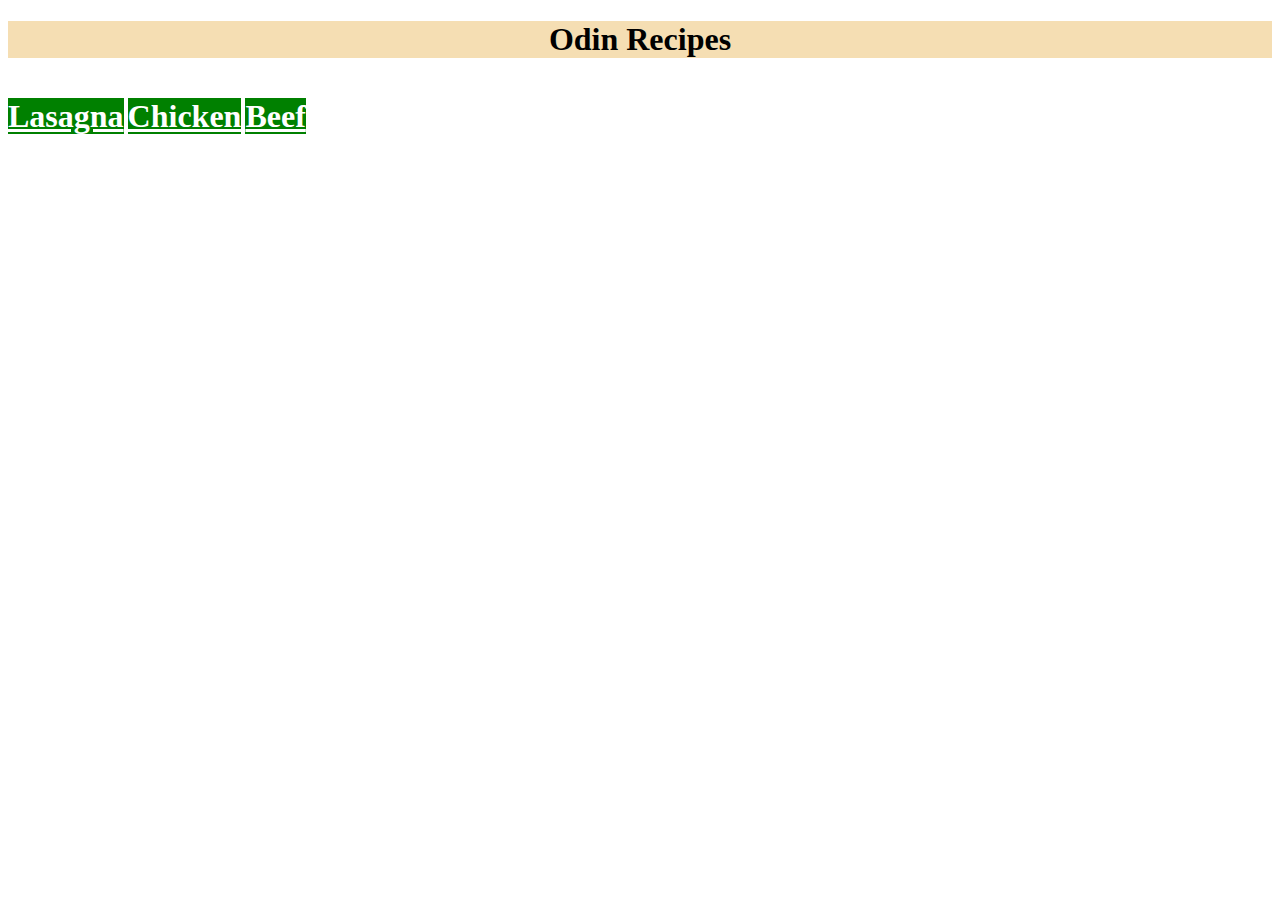
<file: index.html>
<!DOCTYPE html>
<html lang="en">

<head>
    <meta charset="UTF-8">
    <meta http-equiv="X-UA-Compatible" content="IE=edge">
    <meta name="viewport" content="width=device-width, initial-scale=1.0">
    <title>Project: Recipes</title>
    <link rel="stylesheet" href="./styles.css">
</head>

<body>
    <h1>Odin Recipes</h1>
    <br>
    <a href="recipes/lasagna.html">Lasagna</a>
    <a href="recipes/chicken.html">Chicken</a>
    <a href="recipes/beef.html">Beef</a>
</body>

</html>
</file>
<file: styles.css>
h1{
    background-color: wheat;
    color: black;
    font-size: 32px;
    text-align: center;
    font-weight: bold;
}

a{
    background-color: green;
    color: white;
    font-size: 32px;
    text-align: center;
    font-weight: bold;
}

h2{
    font-family:'Gill Sans', 'Gill Sans MT', Calibri, 'Trebuchet MS', sans-serif;
    font-size: 28px;
}

p, ol > li{
    font-size: 20px;
}

ul > li{
    font-style: italic;
    font-size: 18px;
}
</file>
